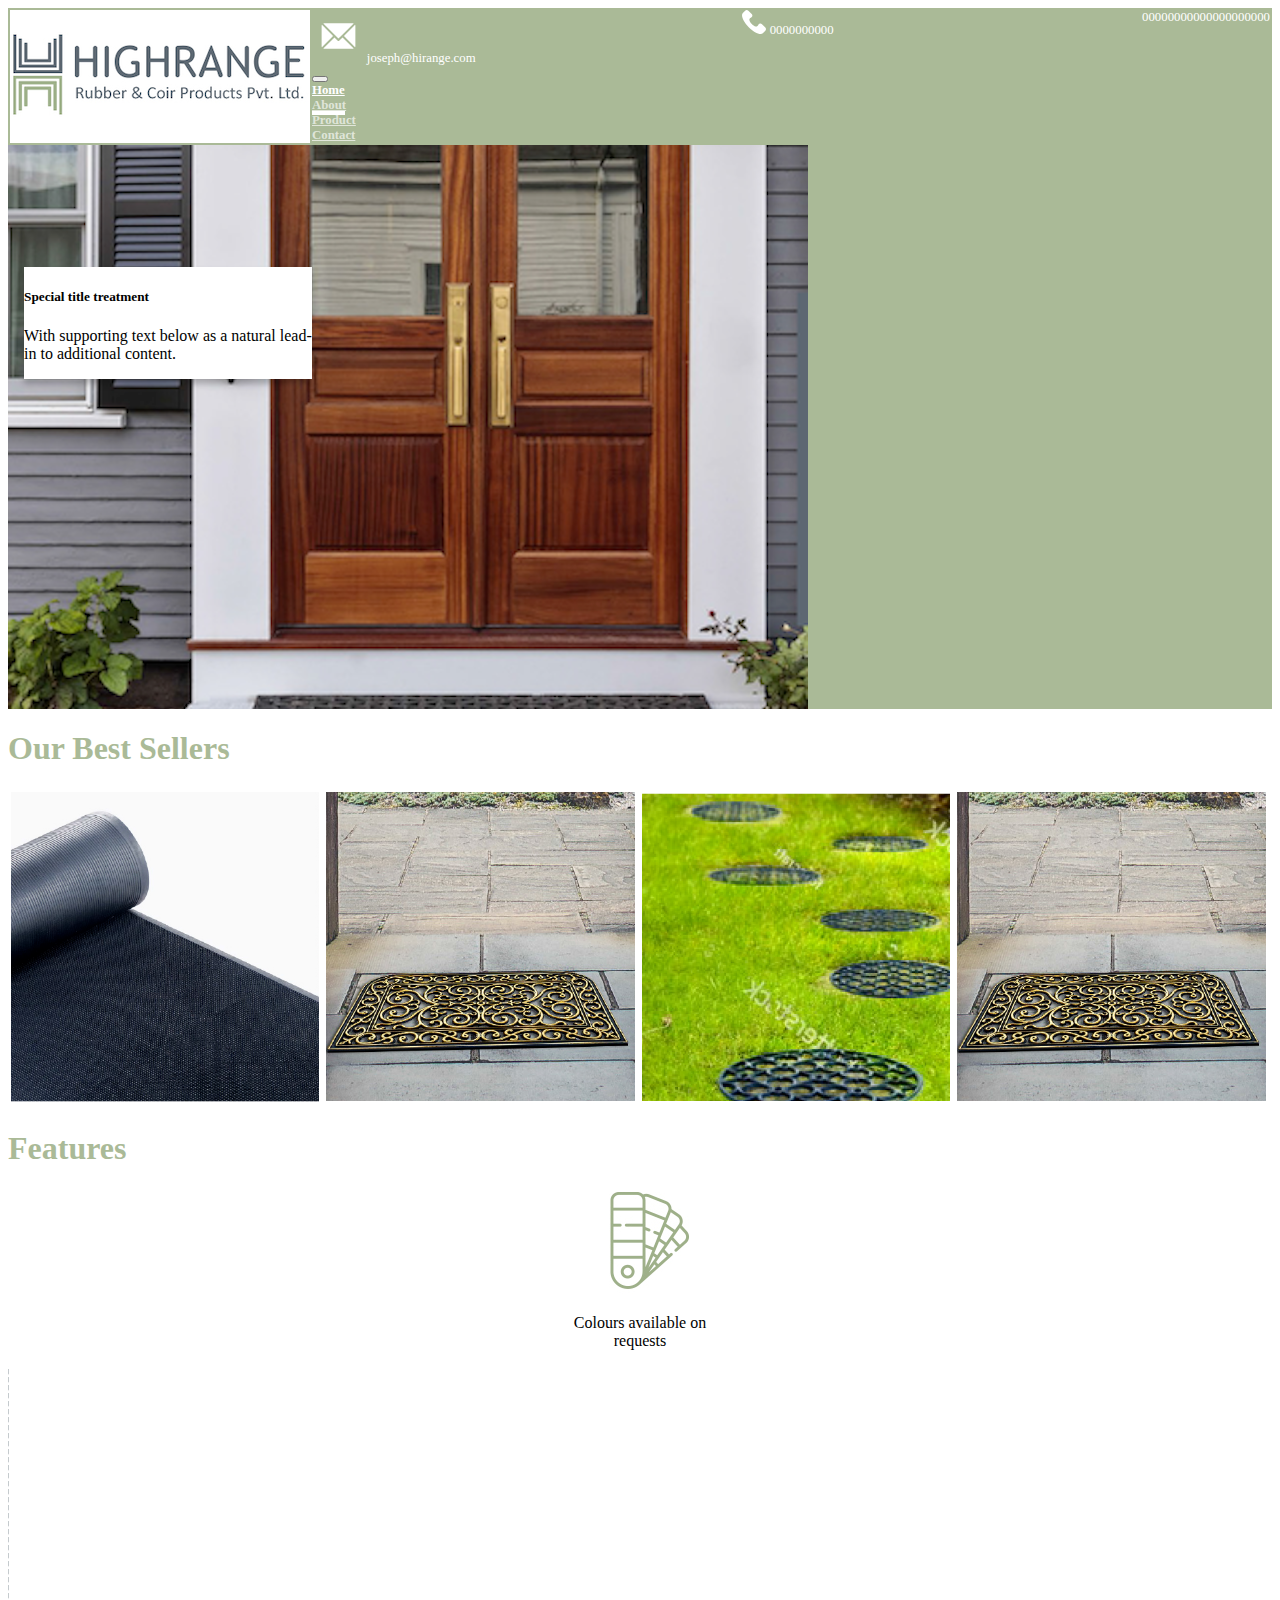
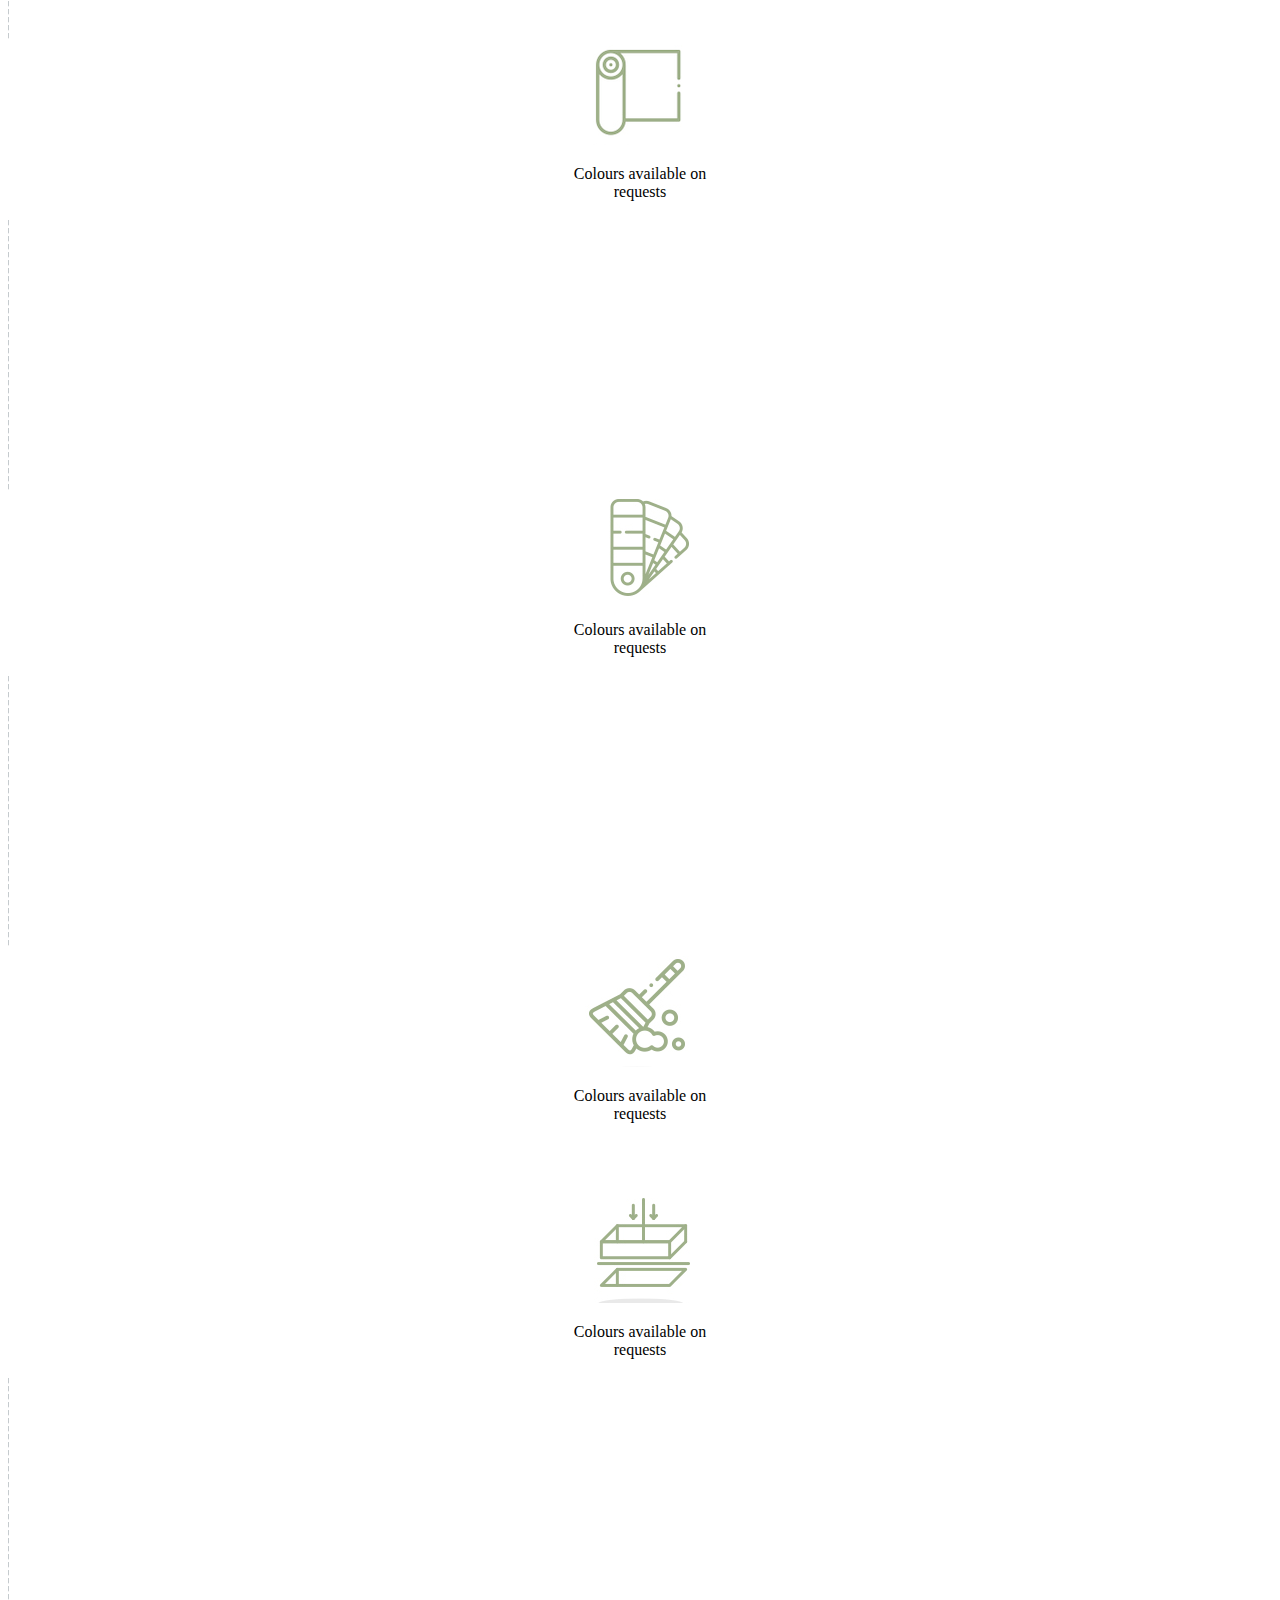
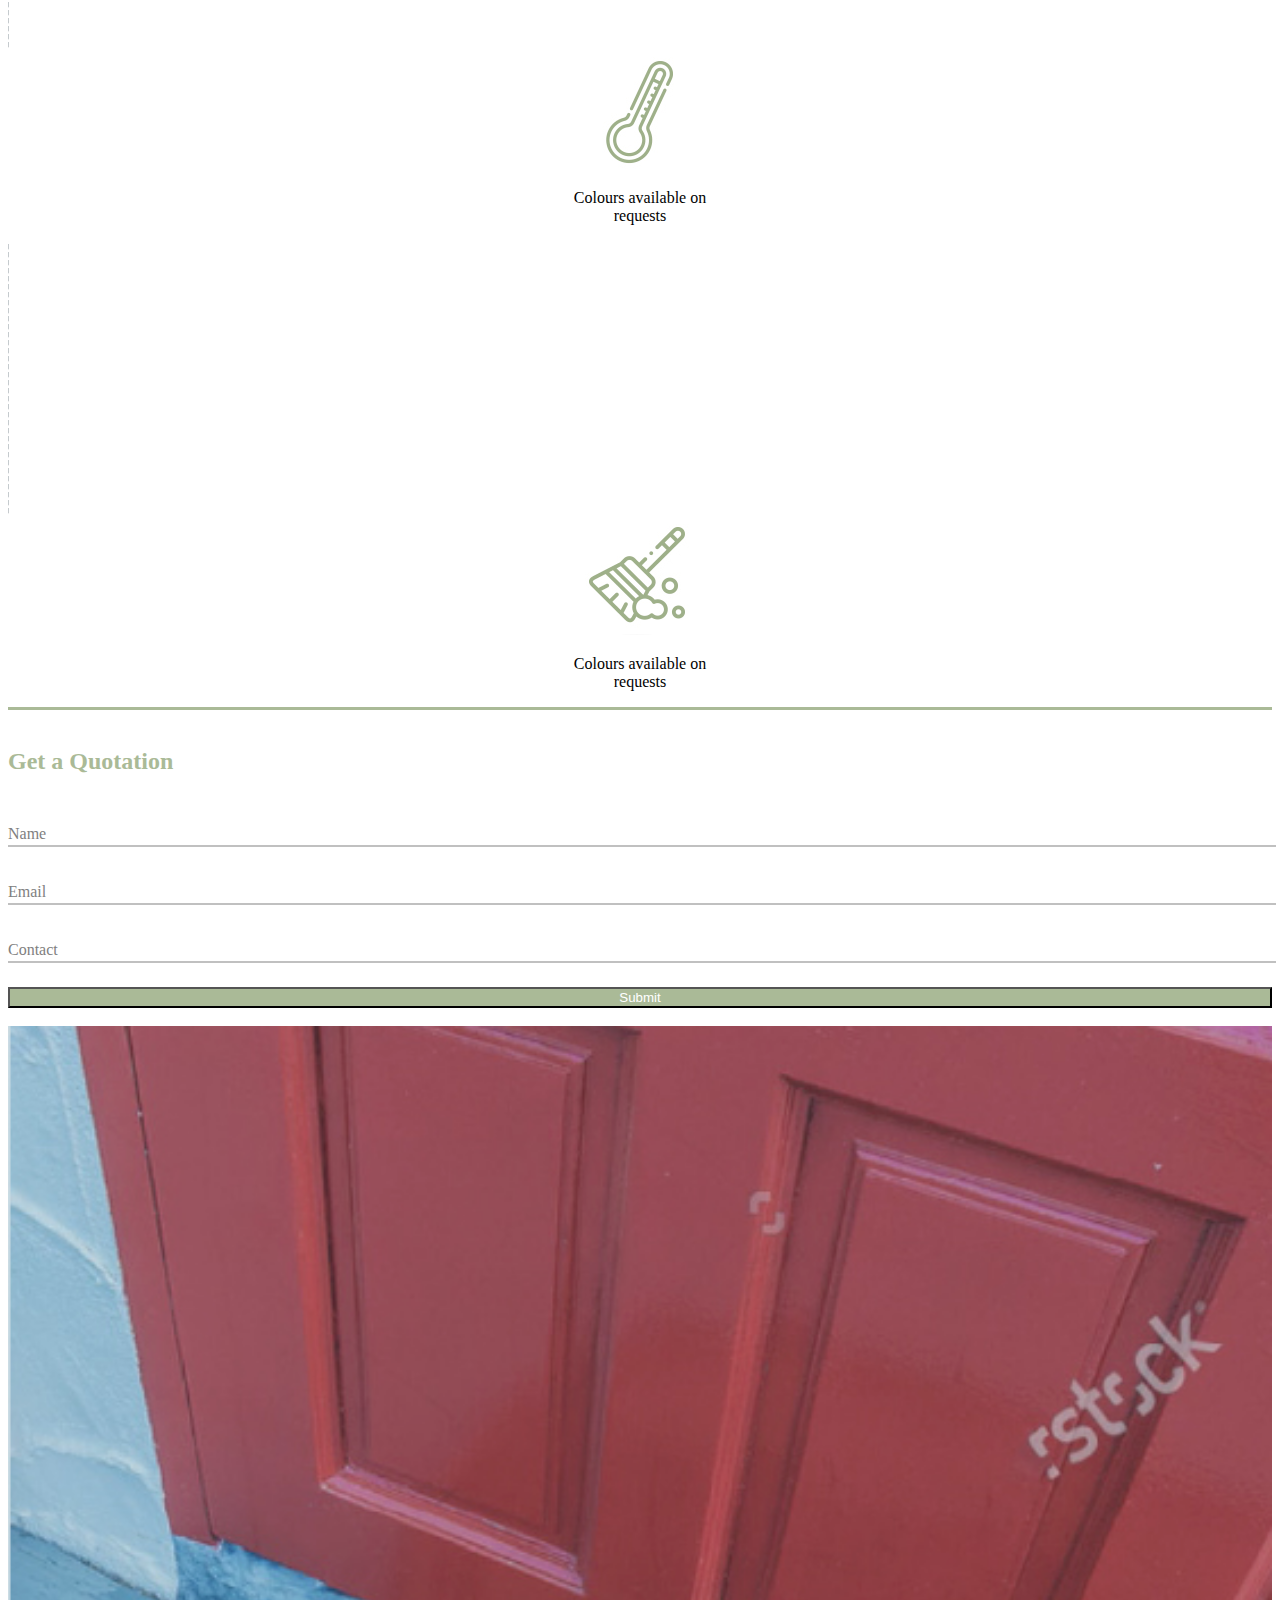
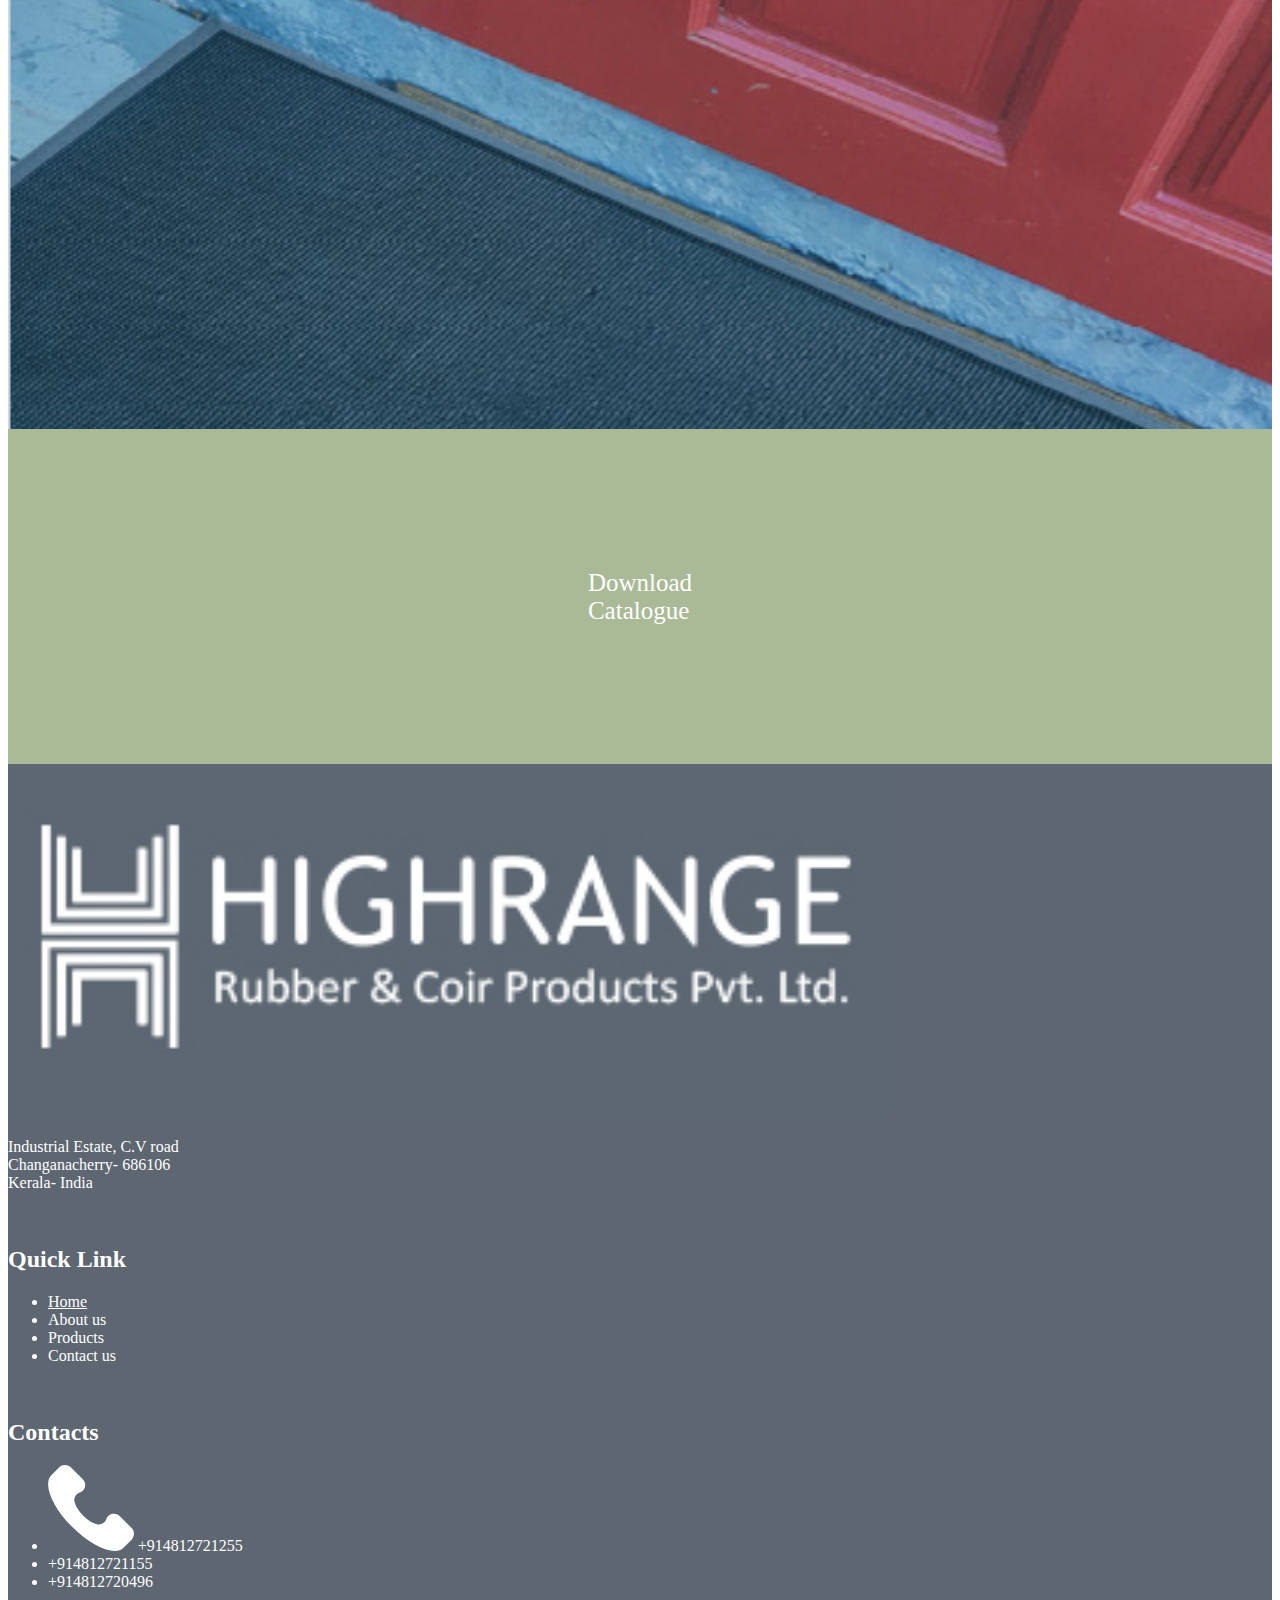
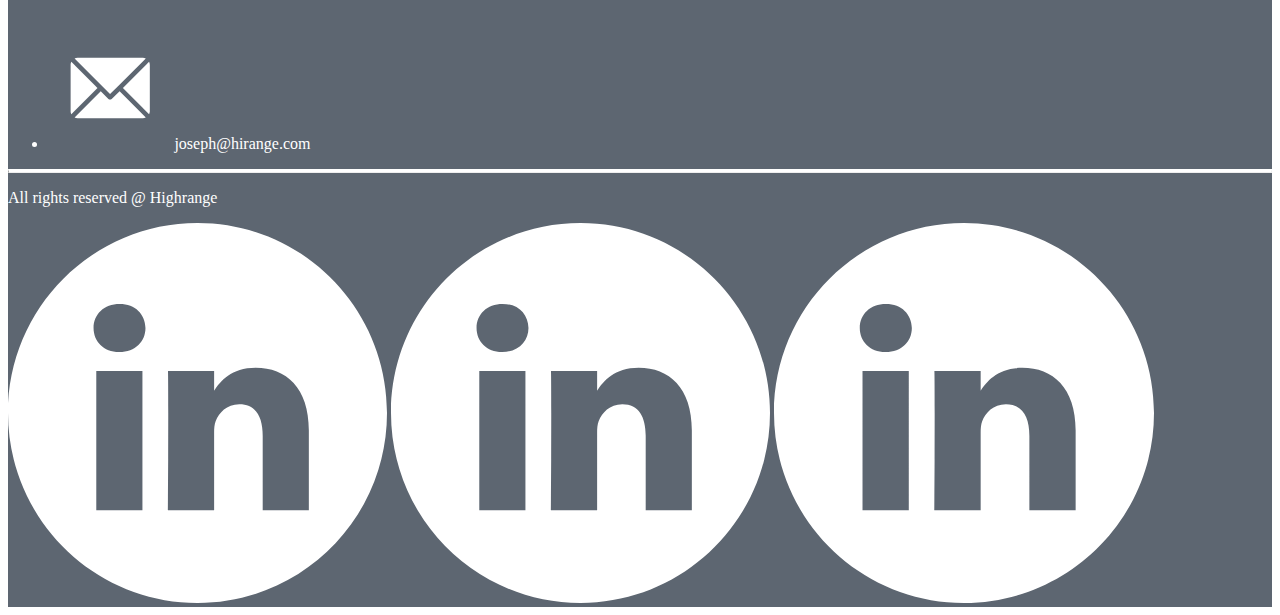
<file: index.html>
<!DOCTYPE html>
<html lang="en">
  <head>
    <!-- Required meta tags -->
    <meta charset="utf-8" />
    <meta
      name="viewport"
      content="width=device-width, initial-scale=1, shrink-to-fit=no"
    />
    <meta name="viewport" content="width=device-width, initial-scale=1.0" />

    <!-- CSS -->
    <link rel="stylesheet" href="css/index.css" />

    <!-- Bootstrap CSS -->
    <link
      rel="stylesheet"
      href="https://stackpath.bootstrapcdn.com/bootstrap/4.5.0/css/bootstrap.min.css"
      integrity="sha384-9aIt2nRpC12Uk9gS9baDl411NQApFmC26EwAOH8WgZl5MYYxFfc+NcPb1dKGj7Sk"
      crossorigin="anonymous"
    />

    <title>Hirange | Home</title>
  </head>
  <body onload="myFunction()">
    <div id="loading">
    </div>

    <!-- Nav Bar -->
    <section id="nav">
        <table id="table" class="table-sm">
          <tr>
            <td id="branding" rowspan="2">
              <a href="sass.html">
                <img id="logo" src="img/logo.png" alt="" class="ml-1" />
                
              </a>
            </td>
            <td id="list1">
              <li class="list-inline-item mt-3 ml-3 mr-5">
                <img
                  src="img/mail.svg"
                  alt=""
                  width="12%"
                  class="mr-2"
                  id="mail"
                />
                joseph@hirange.com
              </li>
              <li class="list-inline-item mt-3 px-5">
                <img src="img/phone.svg" alt="" width="6%" class="mr-2" />
                0000000000
              </li>
              <li class="list-inline-item mt-3 mr-3">0000000000</li>
              <li class="list-inline-item mt-3 mr-3">0000000000</li>
            </td>
          </tr>
          <tr>
            <td id="list2">
                <nav class="navbar navbar-expand-sm navbar-light ">
                  <button class="navbar-toggler" type="button" data-toggle="collapse" data-target="#navbarNavAltMarkup" aria-controls="navbarNavAltMarkup" aria-expanded="false" aria-label="Toggle navigation">
                    <span class="navbar-toggler-icon"></span>
                  </button>
                  <div class="collapse navbar-collapse" id="navbarNavAltMarkup">
                    <div class="navbar-nav">
                      <li class="nav-item">
                        <a
                          class="nav-link active noHover buttonDisabled"
                          href="#"
                          >Home</a
                        >
                      </li>
                      <li class="nav-item">
                        <a class="nav-link" href="#">About</a>
                      </li>
                      <li class="nav-item">
                        <a class="nav-link" href="#">Product</a>
                      </li>
                      <li class="nav-item">
                        <a class="nav-link" href="#">Contact</a>
                      </li>
                    </ul>
                  </div>
                </div>
              </nav>
            </td>
          </tr>
        </table>
    </section>
    <!-- Our Complete door range -->
    <section id="our" >
        <div class="jumbotron" id="jumbotron">
          <div class="row">
            <div class="col-6">
              <div class="jumb"></div>
            </div>
            <div class="col-6 text-d">
              <div id="card" style="width: 18rem;">
                <div class="row">
                  <div class="col-2" id="color"></div>
                  <div class="col-10">
                    <div class="card-body">
                      <h5 class="card-title">Special title treatment</h5>
                      <p class="card-text">
                        With supporting text below as a natural lead-in to
                        additional content.
                      </p>

                      <span><i></i></span>
                    </div>
                  </div>
                </div>
              </div>
            </div>
          </div>
          <br />
          <br />
        </div>
    </section>
    <!-- Our Best Sellers -->
    <section>
      <div class="container">
        <h1 id="BestSellers" class="py-5 text-center">Our Best Sellers</h1>
      </div>
    </section>
    <section>
        <table style="width: fit-content; height: fit-content;">
          <tr>
            <td>
              <div id="container">
                <img src="img/mat.png" alt="Avatar" class="responsives" >
                <div class="overlay">
                  <div class="text-left text">
                    <br>
                    <p>Entrance Champ</p>
                    <small>Whether its not at home <br> or at ideal office <br>this mat is ideal for a busy </br> entrance </small>
                    <br>

                    </div>
                    <div class="icon-text" >
                      <small><a href="#" class="text-white"> View Product <img src="img/next.png" width="15%" alt=""></a>
                      </small></div>
                </div>
              </div>
            </td>
            <td>
              <div id="container">
                <img src="img/mat2.png" alt="Avatar"  class="responsives">
                <div class="overlay">
                  <div class="text-left text">
                    <br>
                    <p>Entrance Champ</p>
                    <small>Whether its not at home <br> or at ideal office <br>this mat is ideal for a busy </br> entrance </small>
                    <br>

                    </div>
                    <div class="icon-text" >
                      <small><a href="#" class="text-white"> View Product <img src="img/next.png" width="15%" alt=""></a>
                      </small></div>
                </div>
              </div>
            </td>
            <td>
              <div id="container">
                <img src="img/mat3.png" alt="Avatar"  class="responsives">
                <div class="overlay">
                  <div class="text-left text">
                    <br>
                    <p>Entrance Champ</p>
                    <small>Whether its not at home <br> or at ideal office <br>this mat is ideal for a busy </br> entrance </small>
                    <br>

                    </div>
                    <div class="icon-text" >
                      <small><a href="#" class="text-white"> View Product <img src="img/next.png" width="15%" alt=""></a>
                      </small></div>
                </div>
              </div>
            </td>
            <td>
              <div id="container">
                <img src="img/mat2.png" alt="Avatar"  class="responsives">
                <div class="overlay">
                  <div class="text-left text">
                    <br>
                    <p>Entrance Champ</p>
                    <small>Whether its not at home <br> or at ideal office <br>this mat is ideal for a busy </br> entrance </small>
                    <br>

                    </div>
                    <div class="icon-text" >
                      <small><a href="#" class="text-white"> View Product <img src="img/next.png" width="15%" alt=""></a>
                      </small></div>
                </div>
              </div>
            </td>
          </tr>
        </table>
    </section>
    <!-- Features -->
    <section>
      <div class="">
        <h1 id="Features" class="text-center py-4">Features</h1>

        <div class="row">
          <div class="col-sm-3 align-center">
            <div class="card" id="cards">
              <div class="card-body">
                <img class="ml-2" src="img/icons.png" id="icons" alt="" />
                <p class="align-center card-title">
                  Colours available on <br />
                  requests
                </p>
              </div>
            </div>
          </div>
          <img src="img/line.png" id="line" alt="" />
          <div class="col-sm-3 align-center">
            <div class="card" id="cards">
              <div class="card-body">
                <img class="ml-2" src="img/icon2.png" id="icons" alt="" />
                <p class="align-center card-title">
                  Colours available on <br />
                  requests
                </p>
              </div>
            </div>
          </div>
          <img src="img/line.png" id="line" alt="" />
          <div class="col-sm-3 align-center">
            <div class="card" id="cards">
              <div class="card-body">
                <img class="ml-2" src="img/icons.png" id="icons" alt="" />
                <p class="align-center card-title">
                  Colours available on <br />
                  requests
                </p>
              </div>
            </div>
          </div>
          <img src="img/line.png" id="line" alt="" />
          <div class="col-sm align-center">
            <div class="card" id="cards">
              <div class="card-body">
                <img class="ml-2" src="img/icons4.png" id="icons" alt="" />
                <p class="align-center card-title">
                  Colours available on <br />
                  requests
                </p>
              </div>
            </div>
          </div>
        </div>
        <br />
        <br />
        <br />
        <div class="row">
          <div class="col-sm"></div>
          <div class="col-sm-3 align-center">
            <div class="card" id="cards">
              <div class="card-body">
                <img class="ml-2" src="img/icon5.png" id="icons" alt="" />
                <p class="align-center card-title">
                  Colours available on <br />
                  requests
                </p>
              </div>
            </div>
          </div>
          <img src="img/line.png" id="line" alt="" />
          <div class="col-sm-3 align-center">
            <div class="card" id="cards">
              <div class="card-body">
                <img class="ml-2" src="img/icon6.png" id="icons" alt="" />
                <p class="align-center card-title">
                  Colours available on <br />
                  requests
                </p>
              </div>
            </div>
          </div>
          <img src="img/line.png" id="line" alt="" />
          <div class="col-sm-3 align-center">
            <div class="card" id="cards">
              <div class="card-body">
                <img class="ml-2" src="img/icons4.png" id="icons" alt="" />
                <p class="align-center card-title">
                  Colours available on <br />
                  requests
                </p>
              </div>
            </div>
          </div>
          <div class="col-sm"></div>
        </div>
      </div>
    </section>
    <!-- Get A Quotation -->
    <section>
        <div class="row">
          <div class="col-sm-12" id="get">
          </div>
          <div class="col-sm-8">
            <div class="card px-5" id="cards">
              <br />
              <h2 class="text-left" id="quote">Get a Quotation</h2>
              <form action="thankyou.html" method="Get">
              <br />
              <div class="wrapper">
                <div class="input-data">
                  <input type="text" required>
                  <div class="underline">
                  </div>
                  <label>Name</label>
                </div>
                <br>
                
                <div class="input-data">
                  <input type="Email" required>
                  <div class="underline">
                  </div>
                  <label>Email</label>
                </div>
                
                <br>
                <div class="input-data">
                  <input type="Contact" required>
                  <div class="underline">
                  </div>
                  <label>Contact</label>
                </div>
                <br>
                
                <button class="btn btn-block" type="submit">Submit</button>
              </div>
            </form>
              <br>
            </div>
          </div>
          <div class="col-sm-4">
            <div id="container">
              <img src="img/Home.png" alt="Avatar"  class="responsive">
              <div class="overlay">
                <div class="text-left texts">
                <a href="#">Download </br> Catalogue</a>  
                </div>
              </div>
          </div>
        </div>
    </section>
    </form>
    <!-- Footer -->
    <footer>
      
          <div id="footer" class="jumbotron">
            <div class="row">
              <div class="col-sm-4">
                <img class="ml-5" src="img/Logo2.png" alt="" width="70%" />
                <br />
                <p class="text-center
                ">
                  Industrial Estate, C.V road <br />
                  Changanacherry- 686106 <br />Kerala- India
                </p>
              </div>
              <div class="col-sm"></div>
              <div class="col-sm-3">
                <br />
                <h2 class="text-center mr-3 mt-2">Quick Link</h2>
                <ul class="text-center list-unstyled">
                  <li><a href="index.html" class="text-white">Home</a></li>
                  <li><a class="text-white" href="#"></a>About us</li>
                  <li><a class="text-white" href="#"></a>Products</li>
                  <li><a class="text-white" href="#"></a>Contact us</li>
                </ul>
              </div>
              <div class="col-sm"></div>
              <div class="col-sm-3">
                <br />
                <h2 class="text-center  mt-2">Contacts</h2>
                <ul class="text-center list-unstyled">
                  <li >
                    <a href="index.html" class="text-white"
                      ><img src="img/phone.svg" alt="" width="7%" class=""  /></a
                      >
                      +914812721255
                  </li>
                  <li><a class="text-white" href="#"></a>+914812721155</li>
                  <li><a class="text-white" href="#"></a>+914812720496</li>
                  <br />
                  <br />
                  <li>
                    <a class="text-white mr3" href="#"></a
                    ><img
                      src="img/mail.svg"
                      alt=""
                      width="10%"
                      class="mr-1"
                      id="mail"
                    />
                    joseph@hirange.com
                  </li>
                </ul>
              </div>
            </div>
          
          <hr />
          
            <div class="row">
              <div class="col-sm-10">
                <p class="text-lg-left">
                  All rights reserved @ Highrange
                </p>
              </div>
              <div class="col-sm">
                <a >
                  <img src="img/linkedin.svg" alt="" id="icons_social">
                </a>
                <a >
                  <img src="img/linkedin.svg" alt="" id="icons_social">
                </a>
                <a>
                  <img src="img/linkedin.svg" alt="" id="icons_social">
                </a>                
              </div>
            </div>
        </div>
    </footer>
    <!-- Optional JavaScript -->
    <!-- jQuery first, then Popper.js, then Bootstrap JS -->
    <script>
      var preloader = document.getElementById('loading')

      function myFunction(){
        preloader.style.display = 'none';
      }
    </script>
    <script
      src="https://code.jquery.com/jquery-3.5.1.slim.min.js"
      integrity="sha384-DfXdz2htPH0lsSSs5nCTpuj/zy4C+OGpamoFVy38MVBnE+IbbVYUew+OrCXaRkfj"
      crossorigin="anonymous"
    >
    </script>
    <script
      src="https://cdn.jsdelivr.net/npm/popper.js@1.16.0/dist/umd/popper.min.js"
      integrity="sha384-Q6E9RHvbIyZFJoft+2mJbHaEWldlvI9IOYy5n3zV9zzTtmI3UksdQRVvoxMfooAo"
      crossorigin="anonymous"
    ></script>
    <script
      src="https://stackpath.bootstrapcdn.com/bootstrap/4.5.0/js/bootstrap.min.js"
      integrity="sha384-OgVRvuATP1z7JjHLkuOU7Xw704+h835Lr+6QL9UvYjZE3Ipu6Tp75j7Bh/kR0JKI"
      crossorigin="anonymous"
    ></script>
  </body>
</html>
</file>
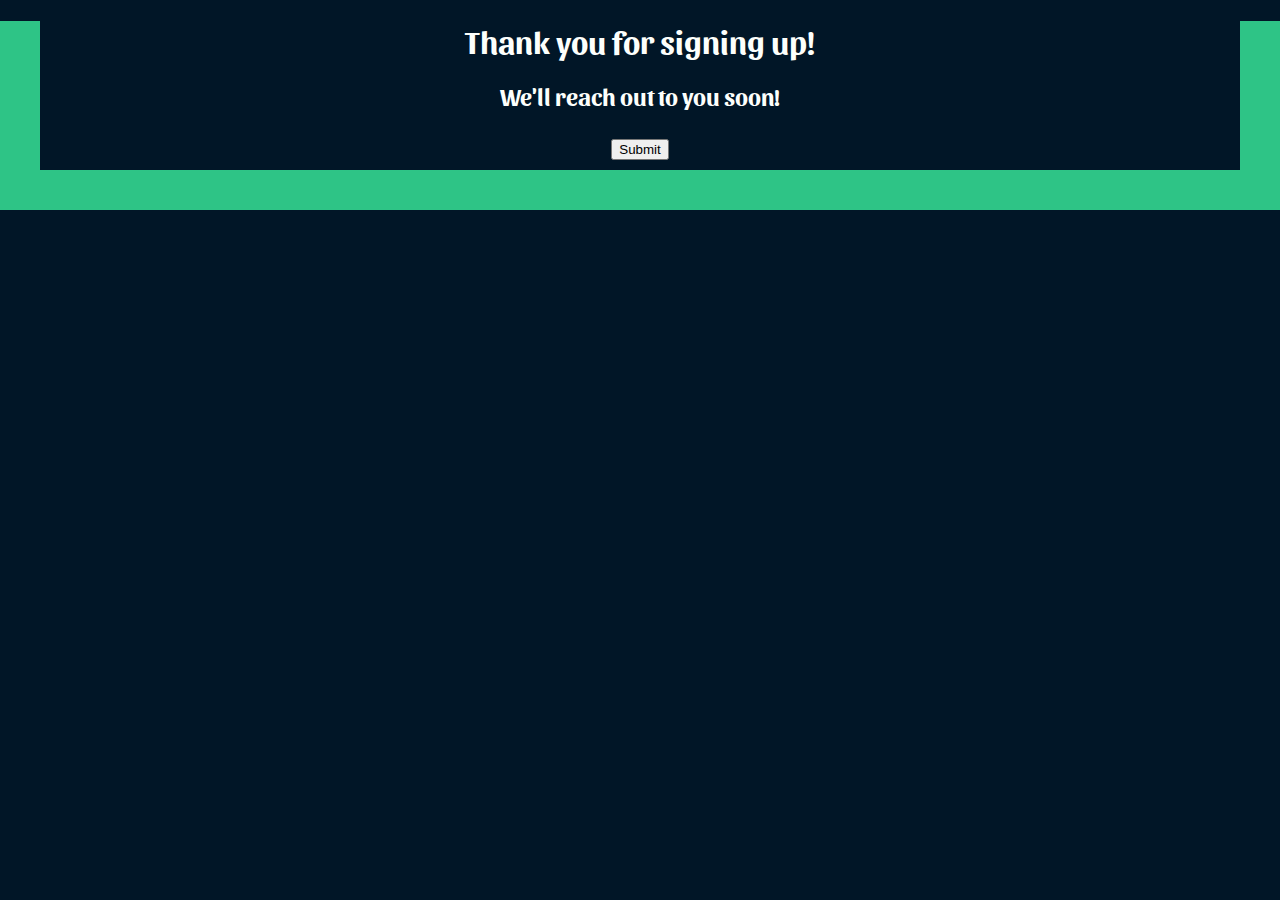
<file: thankyou.html>
<!DOCTYPE html>
<html>
  <head>
    <meta charset="utf-8" />
    <link
      href="https://fonts.googleapis.com/css2?family=Sansita&display=swap"
      rel="stylesheet"
    />
    <link rel="stylesheet" href="css/capstone.css" />
    <title></title>
  </head>
  <body id="Thankyou">
    <h1>Thank you for signing up!</h1>
    <h2>We'll reach out to you soon!</h2>
    <form class="emailform" action="index.html" method="get">
      <input type="submit" placeholder="Back To Page" />
    </form>
  </body>
</html>
</file>
<file: css/index.css>
#loading {
  position: fixed;
  width: 100%;
  height: 100vh;
  background: #fff url("../img/loading2.svg") no-repeat center;

  z-index: 999999;
} 

/* #loaders {
  margin: 0%;
  padding: 0%;
  background-color: #fff !important ;
  z-index: 999999;
}
.loading {
  position: fixed;
  top: 50%;
  left: 50%;
  transform: translate(-50%, -50%);
  height: 40px;
  display: flex;
  align-items: center;
  z-index: 999999;
}
.obj {
  width: 6px;
  height: 40px;
  background: #fff;
  margin: 0 3px;
  border-radius: 10px;
  animation: loading 0.8s infinite;
  z-index: 999999;
}
.obj:nth-child(2) {
  animation-delay: 0.1s;
}
.obj:nth-child(3) {
  animation-delay: 0.2s;
}
.obj:nth-child(4) {
  animation-delay: 0.3s;
}
.obj:nth-child(5) {
  animation-delay: 0.4s;
}
.obj:nth-child(6) {
  animation-delay: 0.5s;
}
.obj:nth-child(7) {
  animation-delay: 0.6s;
}
.obj:nth-child(8) {
  animation-delay: 0.7s;
}
@keyframes loading {
  0% {
    height: 0%;
  }
  50% {
    height: 40px;
  }
  100% {
    height: 0%;
  }
} */

#branding {
  border-spacing: 0px;
  background: #fff;
}
#logo {
  width: 100%;
}
#table {
  height: auto;
  width: 100%;
  background-color: #aaba97;
  padding-block-end: 0%;
}
.table-sm td {
  padding: 0rem !important;
}
#nav {
  color: #fff !important;
  font-weight: bold;
  font-size: 0.8rem;
}
@media (min-width: 768px) {
  #branding img {
    width: auto;
  }
}

@media (max-width: 767px) {
  #branding img {
    display: none;
    background-color: #aaba97;
  }
}

#list1 {
  display: -webkit-box;
  display: flex;
  -webkit-box-pack: center;
  justify-content: center;
  -webkit-box-align: center;
  align-items: left;
  list-style: none;
  padding: 0;
  margin: 0;
  -webkit-box-flex: 0;
  font-weight: lighter;
  font-style: normal;
  flex: 0 1 100%;
}
nav {
  background-color: #aaba97;
  color: #fff !important;
}
.nav-link {
  color: #ffffffa4 !important;
}

@media (min-width: 767px) {
  .active {
    color: #fff !important;
    padding-bottom: 14px;
    border-bottom: 4px solid #fff;
  }
}
@media (max-width: 767px) {
  .active {
    color: #fff !important;
  }
}
@media (min-width: 767px) {
  nav a:hover {
    border-bottom: 4px solid #fff;
  }
}
@media (max-width: 767px) {
  nav a:hover {
    color: #fff !important;
  }
}
.noHover {
  pointer-events: none;
}
@media (max-width: 990px) {
  #list1 img {
    display: none;
  }
}
@media (max-width: 769px) {
  #list1 {
    display: none;
  }
  #list2 {
    content: "";
  }
}

@media (min-width: 769px) {
  #list1 {
    content: "";
  }
  #list2 {
    content: "";
  }
}
@media (max-width: 766px) {
  #jumbotron {
    background-image: url("../img/house2.png");
    background-repeat: no-repeat;
    background-color: #aaba97 !important;
    min-width: 150px;
    border-radius: 0 !important;
  }
  #card {
    border-radius: 0rem;
    box-shadow: 0 5px 6px #0000003a;
    border: #fff;
    position: relative;
    display: -ms-flexbox;
    display: flex;
    -ms-flex-direction: column;
    flex-direction: column;
    min-width: 0;
    word-wrap: break-word;
    background-color: #fff;
    background-clip: border-box;
    margin-top: 50%;
    margin-left: -170%;
  }
}

@media (min-width: 767px) {
  #our{
    min-height: 500px;
  }
  #jumbotron {
    min-height:500px ;
    background-image: url("../img/house.png");
    background-repeat: no-repeat;
    background-color: #aaba97 !important;
    padding: 2rem 1rem;
    margin-bottom: 0rem !important;
    border-radius: 0 !important;
  }
  .text-d{
    margin-top: 90px;
  }
  #card {
    border-radius: 0rem;
    box-shadow: 0 5px 6px #0000003a;
    border: #fff;
    position: relative;
    display: -ms-flexbox;
    display: flex;
    -ms-flex-direction: column;
    flex-direction: column;
    min-width: 0;
    word-wrap: break-word;
    background-color: #fff;
    background-clip: border-box;
  }
}

.responsive {
  width: 100%;
  height: auto;
}
#BestSellers {
  color: #aaba97;
}
#Features {
  color: #aaba97;
}
#cards {
  border: #fff !important;
}
.align-center {
  text-align: center !important;
}
#line {
  height: 50%;
  width: auto;
}
@media (min-width: 1024px) {
  #line {
    height: 50%;
    width: auto;
  }
}
@media (max-width: 1025px) {
  #line {
    display: none;
  }
}
#footer {
  background-color: #5d6671;
  color: #fff;
  border-radius: 0% !important;
  margin-bottom: 0% !important;
}
hr {
  color: #fff !important;
  border: 50% !important;
  border-top: 3px solid #fff !important;
}
a {
  color: #fff;
}
#color {
  background-color: #5d6671;
}
#mail {
  color: #fff !important
  ;
}
#icons_social {
  width: 30%;
  height: 75%;
}
#get {
  border-top: 3px solid #aaba97;
}
#quote {
  color: #aaba97;
}

.wrapper .input-data {
  height: 40px;
  width: 100%;
  position: relative;
}
.wrapper .input-data input {
  height: 75%;
  width: 100%;
  border: none;
  font-size: 17px;
  border-bottom: 2px solid silver;
  outline: none !important;
}
.input-data input:focus ~ label,
.input-data input:valid ~ label {
  transform: translateY(-20px);
  font-size: 15px;
  color: #aaba97;
}
.wrapper .input-data label {
  position: absolute;
  bottom: 10px;
  left: 0;
  color: grey;
  pointer-events: none;
  transition: all 0.3s ease;
}
.input-data .underline {
  position: absolute;
  height: 2px;
  width: 100%;
  bottom: 25%;
}
.input-data .underline:before {
  position: absolute;
  content: "";
  height: 100%;
  width: 100%;
  background: #aaba97;
  transform: scaleX(0);
  transform-origin: center;
  transition: transform 0.3s ease;
}
.input-data input:focus ~ .underline:before,
.input-data input:valid ~ .underline:before {
  transform: scaleX(1);
}
.wrapper button {
  color: #fff;
  background-color: #aaba97;
  width: 100%;
  outline: none !important;
  transition: 0.3 ease-in;
}
.responsives {
  height: 100%;
  width: 99%;
}
#Thankyou {
  font-family: "Sansita", sans-serif;
  background-color: #011627;
  color: #fdfffc;
  text-align: center;
  border: 40px solid #2ec486;
  border-top: 0px;
  margin: 0px;
}
#container {
  position: relative;
}

.overlay {
  position: absolute;
  bottom: 0;
  left: 0;
  right: 0;
  background-color: #008bbaa4;
  overflow: hidden;
  width: 100%;
  height: 0;
  transition: 0.2s ease;
}

#container:hover .overlay {
  height: 100%;
}

.col-sm-4 .overlay {
  position: absolute;
  bottom: 0;
  left: 0;
  right: 0;
  background-color: #aaba97;
  overflow: hidden;
  width: 100%;
  height: 25%;
  transition: 0.2s ease;
}
.texts {
  color: white;
  font-size: 25px;
  position: absolute;
  top: 50%;
  left: 50%;
  -webkit-transform: translate(-50%, -50%);
  -ms-transform: translate(-50%, -50%);
  transform: translate(-50%, -50%);
  white-space: nowrap;
}
.texts a {
  color: #fff;
  text-decoration: none;
}
@media (min-width: 990px) {
  .text {
    color: white;
    position: absolute;
    font-size: 1.5rem;
    top: 50%;
    left: 50%;
    -webkit-transform: translate(-50%, -50%);
    -ms-transform: translate(-50%, -50%);
    transform: translate(-50%, -50%);
    white-space: nowrap;
  }
  .icon-text {
    color: white;
    position: absolute;
    top: 90%;
    left: 70%;
    -webkit-transform: translate(-50%, -50%);
    -ms-transform: translate(-50%, -50%);
    transform: translate(-50%, -50%);
    white-space: nowrap;
  }
}

@media (max-width: 990px) {
  .text {
    color: white;
    font-size: 0.4rem;
    position: absolute;
    top: 50%;
    left: 50%;
    -webkit-transform: translate(-50%, -50%);
    -ms-transform: translate(-50%, -50%);
    transform: translate(-50%, -50%);
    white-space: nowrap;
  }
  .icon-text {
    color: white;
    font-size: 0.3rem;
    position: absolute;
    top: 90%;
    left: 70%;
    -webkit-transform: translate(-50%, -50%);
    -ms-transform: translate(-50%, -50%);
    transform: translate(-50%, -50%);
    white-space: nowrap;
  }
}
</file>
<file: css/capstone.css>
body {
  font-family: "Sansita", sans-serif;
  background-color: #011627;
  color: #fdfffc;
  text-align: center;
  border: 40px solid #2ec486;
  border-top: 0px;
  margin: 0px;
}

form {
  font-size: 1.5em;
  margin-bottom: 10px;
}

#sub {
  background-color: #ff9f1c;
  height: 80px;
  width: 150px;
  margin: 4px;
  margin-top: 12px;
  font-size: 1em;
  border-radius: 25px;
}
</file>
